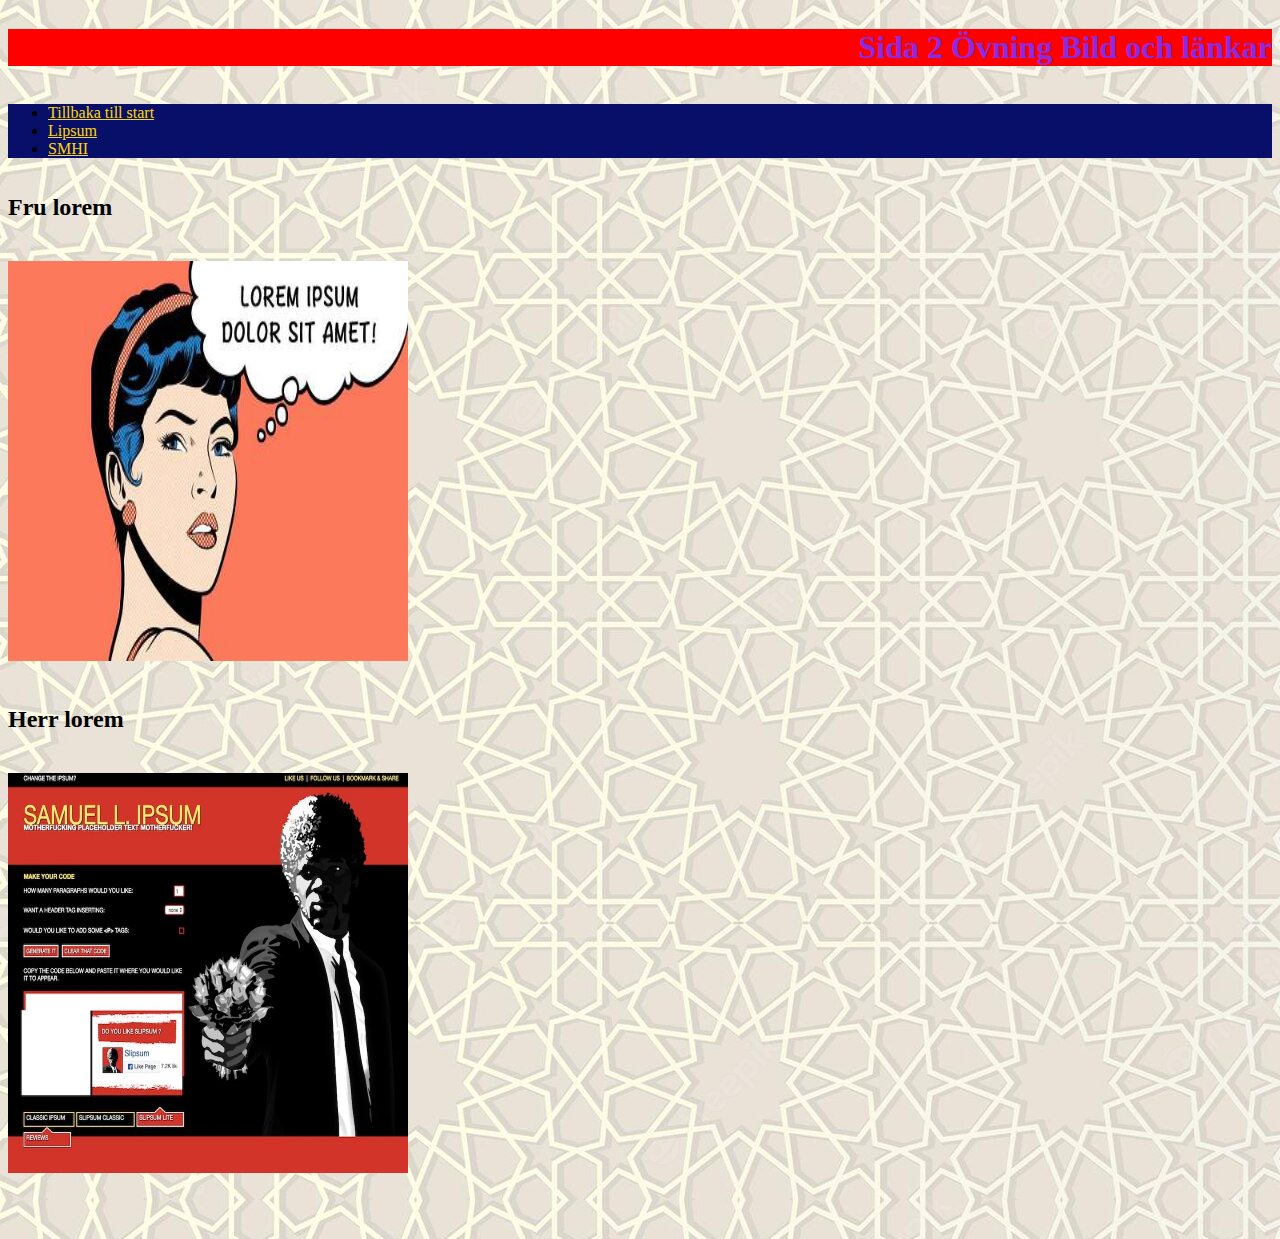
<file: about.html>
<!DOCTYPE html>
<html lang="en">
<head>
    <meta charset="UTF-8">
    <meta name="viewport" content="width=device-width, initial-scale=1.0">
    <title>Uppgift Bild och Länkar</title>
    <link rel="stylesheet" href="style.css">
</head>
<body>
    <h1>Sida 2 Övning Bild och länkar</h1>
    <ul>
        <li> <a href="./index.html">Tillbaka till start</a> </li>
        <li> <a href="https://lipsum.com/">Lipsum</a></li>
        <li> <a href="https://smhi.se">SMHI</a></li>
        
    </ul>
    <h2> Fru lorem</h2>
    <h2> <img src="./img/lorem.jpg" alt="En tjej som pratar lorem"></h2>
    <h2> Herr lorem</h2>
    <h2> <img src="./img/Samuel-L.jpg" alt="En kille som pratar lorem"></h2>
</body>
<ul> 
    

</ul>
</html>
</file>
<file: style.css>
/*
Namn: Baimatarr
Klass: EE23B
*/
body{
    background-image: url("./img/moorish-pattern_644416-582.jpg");
    display: flex; 
    flex-direction: column;
}
h1{ 
    color:blueviolet;
    background-color:red;
    text-align: right
}
ul{
    background-color:rgb(8, 15, 105);
}
 a{
    color: #ffd700;
}
a:hover{
    color: indigo;
    background-color: aqua;
}
a:active{
    color: greenyellow; 
    background-color: tomato;
}
img {
    width:400px ;
    height:400px;
}
</file>
